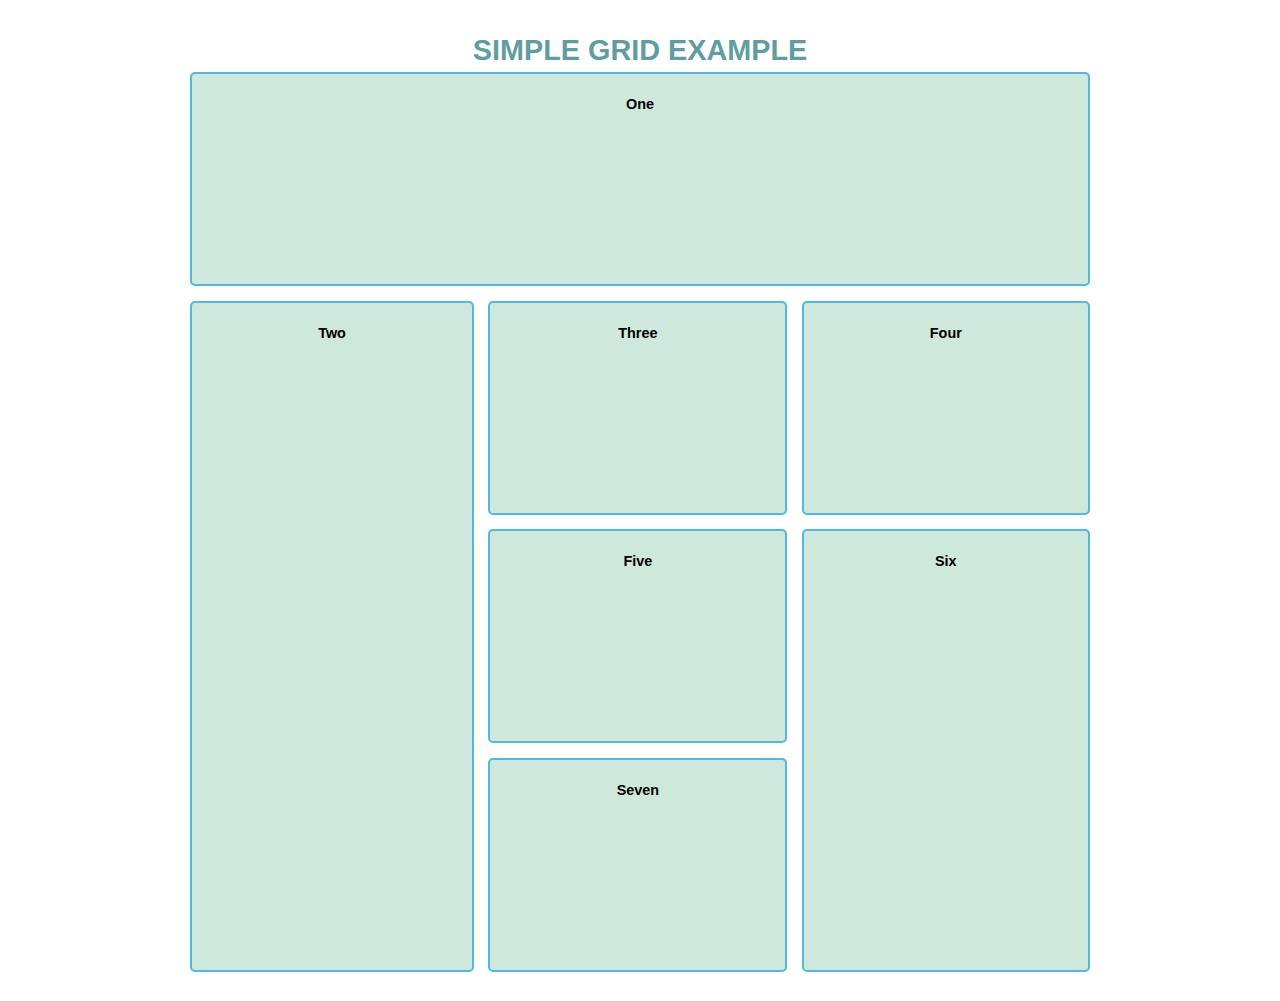
<file: index.html>
<!------
CSS GRID PROPERTIES OVERVIEW

CONTAINER
 grid-template-rows//
 grid-templates-columns// GRID-TEMPLATE
 grid-templates-areas\\

 grid-row-gap//
 grid-column-gap// grid-gap

 grid-auto-rows//
 grid-auto-columns//
 grid-auto-flows//


 ITEM
 grid row start//
 grid row end//  grid-row//        ---grid-areas
 grid column start// grid-column//
 grid column end//

justify-self
align-self
order
grid template column: repeat(autofill, minmax(200px, 1fr));
-->


<!DOCTYPE html>
<html lang="en-us">
  <head>
    <meta charset="utf-8">
    <meta name="viewport" content="width=device-width">
    <title>CSS Grid starting point</title>
    <link rel="stylesheet" href="style.css">
    <style>
        body {
            width: 100%;
            max-width: 900px;
            margin: 2em auto;
            font: .9em/1.2 Arial, Helvetica, sans-serif;
        }

        .container > div {
            border-radius: 5px;
            padding: 20px;
            background-color: rgb(207,232,220);
            border: 2px solid rgb(79,185,227);
        }
    </style>
  </head>

<body>
    <h1>Simple grid example</h1>

    <div class="container">
        <div class="item-1">One</div>
        <div class="item-2">Two</div>
        <div class="item-3">Three</div>
        <div class="item-4">Four</div>
        <div class="item-5">Five</div>
        <div class="item-6">Six</div>
        <div class="item-7">Seven</div>
    </div>

</body>

</html>
</file>
<file: style.css>
* {
  margin: 0;
  padding: 0;
  line-height: 1.5;
  font-family: Verdana, Geneva, Tahoma, sans-serif;
}

h1 {
  text-align: center;
  font-weight: 700;
  text-transform: uppercase;
  color: cadetblue;
  transition: all 2s;
  animation-timing-function: 1.5s;

}

h1:hover {
  color: fuchsia;
}

.container {
  display: grid;
  /*grid-template-columns: repeat(3,250px);*/
  grid-template-columns: repeat(autofill, minmax(250px, 1fr));
  /*grid-auto-columns: minmax(min, max);*/
  gap: 1em;
  min-height: 100vh;
  min-width: 100vh;
  font-weight: 700;
  text-align: center;
}

.item-1 {
grid-column: span 3;
background-color: palevioletred;
transition: background-color 2s;
animation-timing-function: ease-in-out;
}

.item-1:hover {
  background-color: palevioletred;
}

.item-2 {
  grid-row: span 3;
  background-color: whitesmoke;
  transition: background-color 2s;
  animation-timing-function: ease-in-out;
}

.item-2:hover {
background-color: lawngreen;
}

.item-3 {
  grid-row: span 1;
  background-color: purple;
  transition: all 2s;
  animation-timing-function: ease-in-out;
}

.item-3:hover {
background-color: purple;
}

.item-4 {
  grid-column: span 1;
  background-color: peru;
  transition: background-color 2s;
  animation-timing-function: ease-in-out;
}

.item-4:hover {
background-color: peru;
}

.item-5 {
  grid-row: span 1;
  background-color: darkblue;
  transition: background-color 2s;
  animation-timing-function: ease-in-out;
}

.item-5:hover {
background-color: darkblue;
}

.item-6 {
  grid-row: span 2;
  background-color: darkolivegreen;
  transition: background-color 2s;
  animation-timing-function: ease-in-out;
}

.item-6:hover {
background-color: darkolivegreen;
}

.item-7 {
  grid-row: span 1;
  background-color: darkslategrey;
  transition: background-color 2s;
  animation-timing-function: ease-in-out;
}

.item-7:hover {
background-color: darkslategrey;
}
</file>
